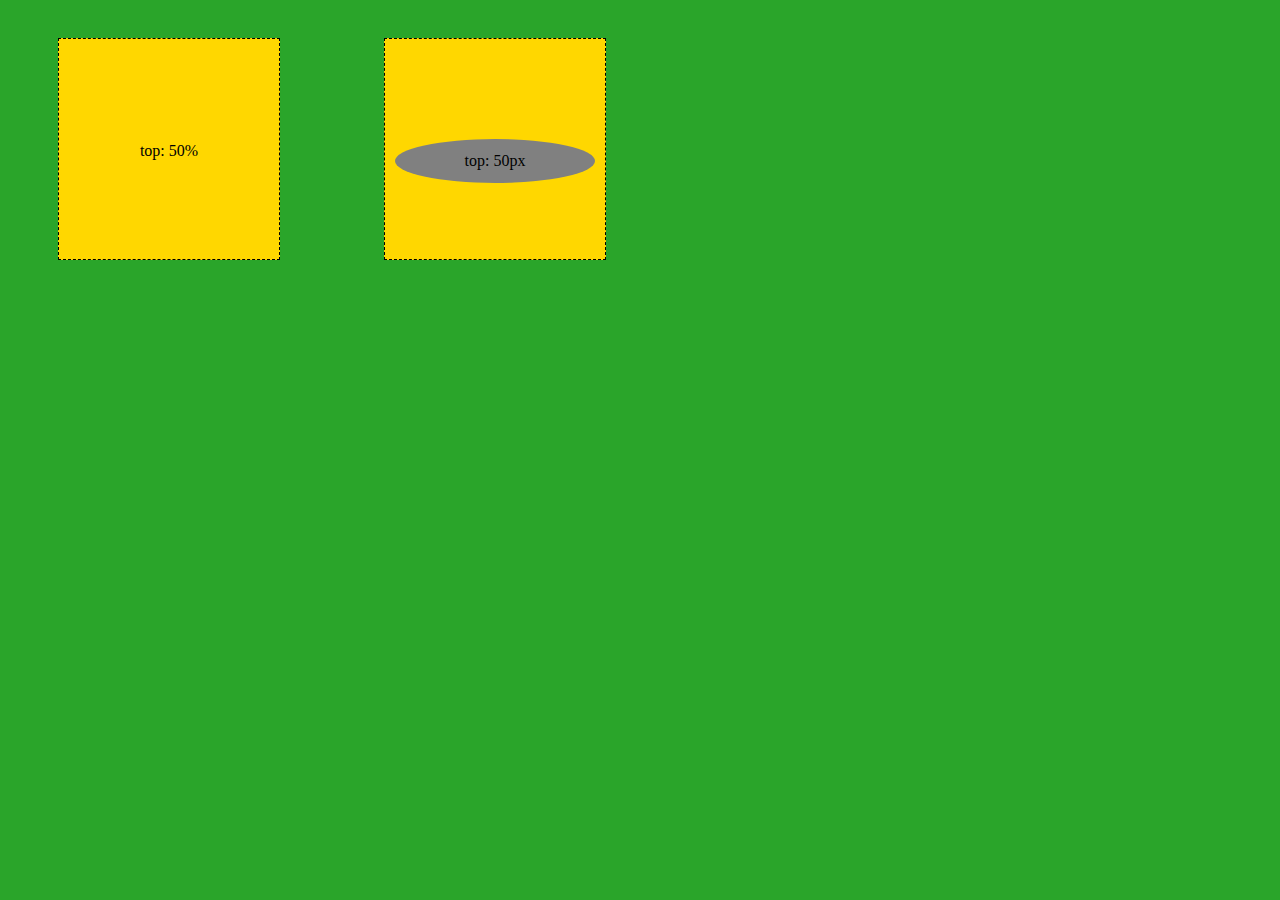
<file: 03css_relative/index.html>
<!DOCTYPE html>
<html lang="en">

<head>
  <meta charset="UTF-8">
  <meta http-equiv="X-UA-Compatible" content="IE=edge">
  <meta name="viewport" content="width=device-width, initial-scale=1.0">
  <title>Relative</title>
  <link rel="stylesheet" href="./styles.css">
</head>

<body>
  <div class="context">
    <div class="box-1">
      top: 50%
    </div>
  </div>
  <div class="context">
    <div class="box-2">
      top: 50px
    </div>
  </div>
</body>

</html>
</file>
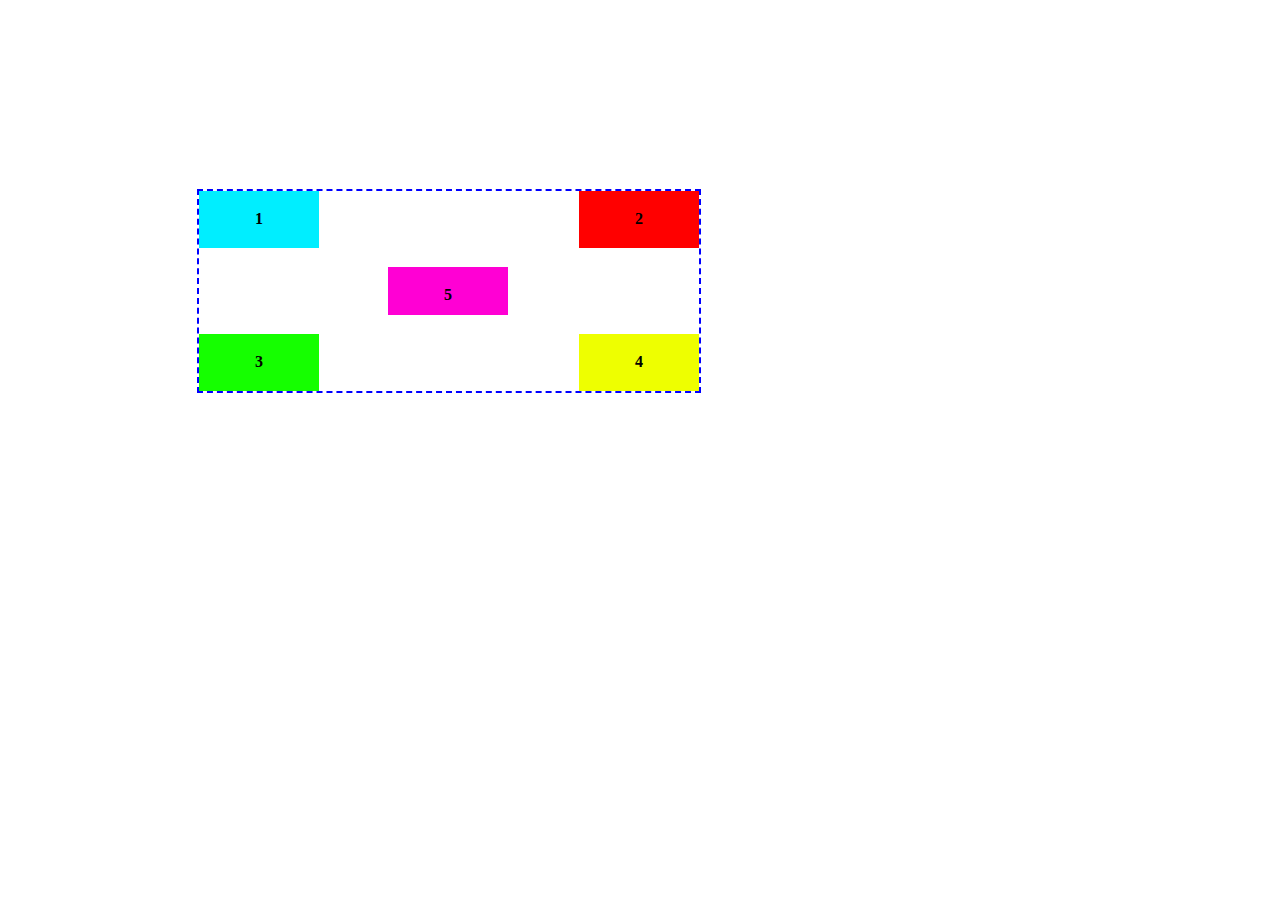
<file: 04css_absolute/index.html>
<!DOCTYPE html>
<html lang="en">

<head>
    <meta charset="UTF-8">
    <meta http-equiv="X-UA-Compatible" content="IE=edge">
    <meta name="viewport" content="width=device-width, initial-scale=1.0">
    <title>Absolute</title>
    <link rel="stylesheet" href="styles.css">
</head>

<body>
    <div class="conteiner">
        <div class="base box-1">1</div>
        <div class="base box-2">2</div>
        <div class="base box-3">3</div>
        <div class="base box-4">4</div>
        <div class="base box-5">5</div>
        
    </div>
    
</body>

</html>
</file>
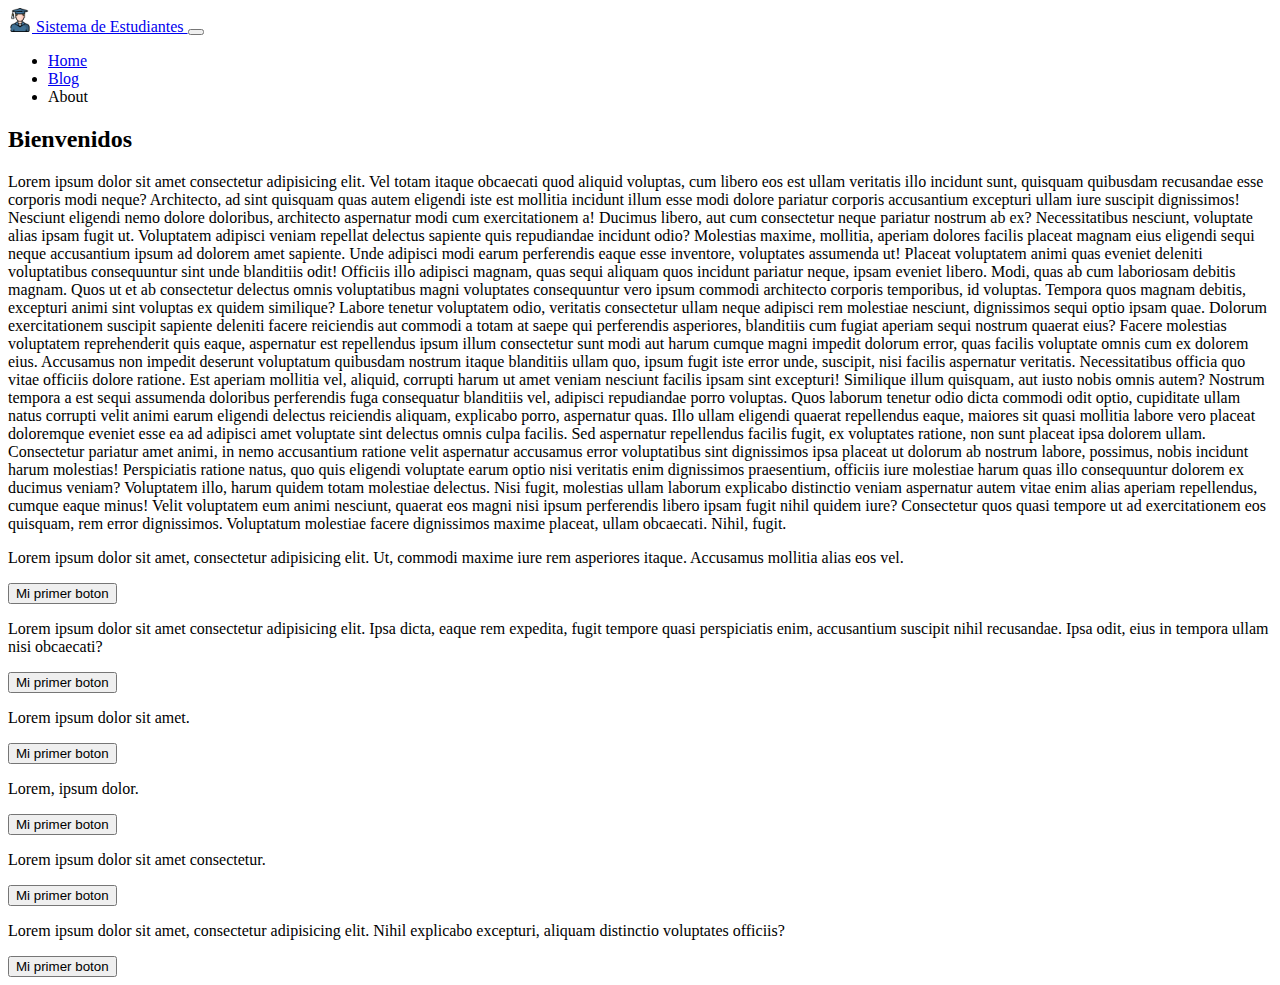
<file: 07Bootstrap/index.html>
<!doctype html>
<html lang="en">

<head>
  <!-- Required meta tags -->
  <meta charset="utf-8">
  <meta name="viewport" content="width=device-width, initial-scale=1">

  <!-- Bootstrap CSS -->
  <link href="https://cdn.jsdelivr.net/npm/bootstrap@5.1.3/dist/css/bootstrap.min.css" rel="stylesheet"
    integrity="sha384-1BmE4kWBq78iYhFldvKuhfTAU6auU8tT94WrHftjDbrCEXSU1oBoqyl2QvZ6jIW3" crossorigin="anonymous">

  <title>trabajando Bootstrap</title>
</head>

<body>
  <nav class="navbar navbar-expand-lg navbar-dark bg-primary">
    <div class="container-fluid">
      <a class="navbar-brand" href="#">
        <img src="./imagenes/graduated.png" alt="" width="24" height="24" class="d-inline-block align-text-top">
        Sistema de Estudiantes
      </a>
      <button class="navbar-toggler" type="button" data-bs-toggle="collapse" data-bs-target="#navbarSupportedContent"
        aria-controls="navbarSupportedContent" aria-expanded="false" aria-label="Toggle navigation">
        <span class="navbar-toggler-icon"></span>
      </button>
      <div class="collapse navbar-collapse" id="navbarSupportedContent">
        <ul class="navbar-nav me-auto mb-2 mb-lg-0">
          <li class="nav-item">
            <a class="nav-link active" aria-current="page" href="#">Home</a>
          </li>
          <li class="nav-item">
            <a class="nav-link" href="#">Blog</a>
          </li>

          <li class="nav-item">
            <a class="nav-link">About</a>
          </li>
        </ul>
      </div>
    </div>
  </nav>
  <div class="container-lg my-4">
    <h2>Bienvenidos</h2>
    <p>Lorem ipsum dolor sit amet consectetur adipisicing elit. Vel totam itaque obcaecati quod aliquid voluptas, cum
      libero eos est ullam veritatis illo incidunt sunt, quisquam quibusdam recusandae esse corporis modi neque?
      Architecto, ad sint quisquam quas autem eligendi iste est mollitia incidunt illum esse modi dolore pariatur
      corporis accusantium excepturi ullam iure suscipit dignissimos! Nesciunt eligendi nemo dolore doloribus,
      architecto aspernatur modi cum exercitationem a! Ducimus libero, aut cum consectetur neque pariatur nostrum ab ex?
      Necessitatibus nesciunt, voluptate alias ipsam fugit ut. Voluptatem adipisci veniam repellat delectus sapiente
      quis repudiandae incidunt odio? Molestias maxime, mollitia, aperiam dolores facilis placeat magnam eius eligendi
      sequi neque accusantium ipsum ad dolorem amet sapiente. Unde adipisci modi earum perferendis eaque esse inventore,
      voluptates assumenda ut! Placeat voluptatem animi quas eveniet deleniti voluptatibus consequuntur sint unde
      blanditiis odit! Officiis illo adipisci magnam, quas sequi aliquam quos incidunt pariatur neque, ipsam eveniet
      libero. Modi, quas ab cum laboriosam debitis magnam. Quos ut et ab consectetur delectus omnis voluptatibus magni
      voluptates consequuntur vero ipsum commodi architecto corporis temporibus, id voluptas. Tempora quos magnam
      debitis, excepturi animi sint voluptas ex quidem similique? Labore tenetur voluptatem odio, veritatis consectetur
      ullam neque adipisci rem molestiae nesciunt, dignissimos sequi optio ipsam quae. Dolorum exercitationem suscipit
      sapiente deleniti facere reiciendis aut commodi a totam at saepe qui perferendis asperiores, blanditiis cum fugiat
      aperiam sequi nostrum quaerat eius? Facere molestias voluptatem reprehenderit quis eaque, aspernatur est
      repellendus ipsum illum consectetur sunt modi aut harum cumque magni impedit dolorum error, quas facilis voluptate
      omnis cum ex dolorem eius. Accusamus non impedit deserunt voluptatum quibusdam nostrum itaque blanditiis ullam
      quo, ipsum fugit iste error unde, suscipit, nisi facilis aspernatur veritatis. Necessitatibus officia quo vitae
      officiis dolore ratione. Est aperiam mollitia vel, aliquid, corrupti harum ut amet veniam nesciunt facilis ipsam
      sint excepturi! Similique illum quisquam, aut iusto nobis omnis autem? Nostrum tempora a est sequi assumenda
      doloribus perferendis fuga consequatur blanditiis vel, adipisci repudiandae porro voluptas. Quos laborum tenetur
      odio dicta commodi odit optio, cupiditate ullam natus corrupti velit animi earum eligendi delectus reiciendis
      aliquam, explicabo porro, aspernatur quas. Illo ullam eligendi quaerat repellendus eaque, maiores sit quasi
      mollitia labore vero placeat doloremque eveniet esse ea ad adipisci amet voluptate sint delectus omnis culpa
      facilis. Sed aspernatur repellendus facilis fugit, ex voluptates ratione, non sunt placeat ipsa dolorem ullam.
      Consectetur pariatur amet animi, in nemo accusantium ratione velit aspernatur accusamus error voluptatibus sint
      dignissimos ipsa placeat ut dolorum ab nostrum labore, possimus, nobis incidunt harum molestias! Perspiciatis
      ratione natus, quo quis eligendi voluptate earum optio nisi veritatis enim dignissimos praesentium, officiis iure
      molestiae harum quas illo consequuntur dolorem ex ducimus veniam? Voluptatem illo, harum quidem totam molestiae
      delectus. Nisi fugit, molestias ullam laborum explicabo distinctio veniam aspernatur autem vitae enim alias
      aperiam repellendus, cumque eaque minus! Velit voluptatem eum animi nesciunt, quaerat eos magni nisi ipsum
      perferendis libero ipsam fugit nihil quidem iure? Consectetur quos quasi tempore ut ad exercitationem eos
      quisquam, rem error dignissimos. Voluptatum molestiae facere dignissimos maxime placeat, ullam obcaecati. Nihil,
      fugit.</p>

    
    <!-- <button type="button" class="btn btn-primary" data-bs-toggle="modal" data-bs-target="#exampleModal">
      Launch demo modal
    </button> -->

    <!-- Modal -->
    <!-- <div class="modal fade" id="exampleModal" tabindex="-1" aria-labelledby="exampleModalLabel" aria-hidden="true">
      <div class="modal-dialog">
        <div class="modal-content">
          <div class="modal-header">
            <h5 class="modal-title" id="exampleModalLabel">Modal title</h5>
            <button type="button" class="btn-close" data-bs-dismiss="modal" aria-label="Close"></button>
          </div>
          <div class="modal-body">
            Usted esta seguro de continuar con la operacion
          </div>
          <div class="modal-footer">
            <button type="button" class="btn btn-secondary" data-bs-dismiss="modal">Cerrar</button>
            <button type="button" class="btn btn-primary">Continuar</button>
          </div>
        </div>
      </div>
    </div>  -->


    <div class="container">
      <div class="row">
        <div class="col">
          <p>Lorem ipsum dolor sit amet, consectetur adipisicing elit. Ut, commodi maxime iure rem asperiores itaque. Accusamus mollitia alias eos vel.</p>
          <button type="button" class="btn btn-primary"> Mi primer boton </button>
        </div>
        <div class="col">
          <p>Lorem ipsum dolor sit amet consectetur adipisicing elit. Ipsa dicta, eaque rem expedita, fugit tempore quasi perspiciatis enim, accusantium suscipit nihil recusandae. Ipsa odit, eius in tempora ullam nisi obcaecati?</p>
          <button type="button" class="btn btn-success"> Mi primer boton </button>
        </div>
        <div class="col">
          <p>Lorem ipsum dolor sit amet.</p>
          <button type="button" class="btn btn-warning"> Mi primer boton </button>
        </div>
      </div>
      <div class="row my-4">
        <div class="col">
          <p>Lorem, ipsum dolor.</p>
          <button type="button" class="btn btn-danger"> Mi primer boton </button>
        </div>
        <div class="col">
          <p>Lorem ipsum dolor sit amet consectetur.</p>
          <button type="button" class="btn btn-info"> Mi primer boton </button>
        </div>
        <div class="col">
          <p>
            Lorem ipsum dolor sit amet, consectetur adipisicing elit. Nihil explicabo excepturi, aliquam distinctio voluptates officiis?
          </p>
          <button type="button" class="btn btn-dark"> Mi primer boton </button>
        </div>
      </div>
    </div>

    <!-- <div class="row row-cols-1 row-cols-md-3 g-4">
      <div class="col">
        <div class="card h-100">
          <img src="./images/oso.jpg" class="card-img-top" alt="...">
          <div class="card-body">
            <h5 class="card-title">Card title</h5>
            <p class="card-text">This is a short card.</p>
          </div>
        </div>
      </div>
      <div class="col">
        <div class="card h-100">
          <img src="./images/leon.jpg" class="card-img-top" alt="...">
          <div class="card-body">
            <h5 class="card-title">Card title</h5>
            <p class="card-text">This is a longer card with supporting text below as a natural lead-in to additional content.</p>
          </div>
        </div>
      </div>
      <div class="col">
        <div class="card h-100">
          <img src="./images/animal.jpg" class="card-img-top" alt="...">
          <div class="card-body">
            <h5 class="card-title">Card title</h5>
            <p class="card-text">This is a longer card with supporting text below as a natural lead-in to additional content. This content is a little bit longer.</p>
          </div>
        </div>
      </div>
    </div> -->
  </div>


  <script src="https://cdn.jsdelivr.net/npm/@popperjs/core@2.10.2/dist/umd/popper.min.js"
    integrity="sha384-7+zCNj/IqJ95wo16oMtfsKbZ9ccEh31eOz1HGyDuCQ6wgnyJNSYdrPa03rtR1zdB"
    crossorigin="anonymous"></script>
  <script src="https://cdn.jsdelivr.net/npm/bootstrap@5.1.3/dist/js/bootstrap.min.js"
    integrity="sha384-QJHtvGhmr9XOIpI6YVutG+2QOK9T+ZnN4kzFN1RtK3zEFEIsxhlmWl5/YESvpZ13"
    crossorigin="anonymous"></script>
</body>

</html>
</file>
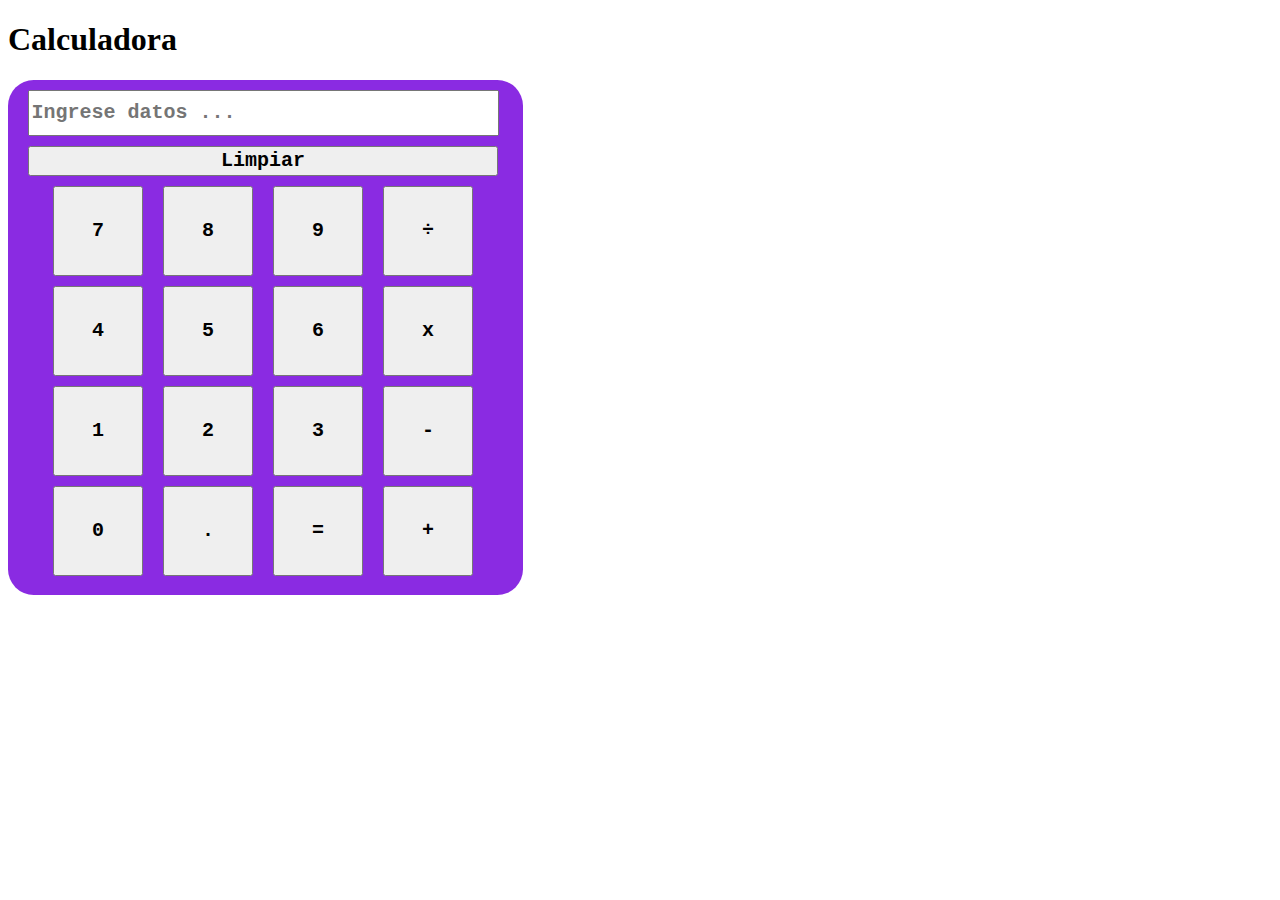
<file: 08javascript_calculadora/index.html>
<!DOCTYPE html>
<html lang="en">

<head>
  <meta charset="UTF-8">
  <meta http-equiv="X-UA-Compatible" content="IE=edge">
  <meta name="viewport" content="width=device-width, initial-scale=1.0">
  <title>calculadora1</title>

  <style>
    .calculadora {
      background-color: blueviolet;
      width: 500px;
      height: 500px;
      padding: 10px 10px 5px 5px;
      border-radius: 5%;
    }

    /* .contenedor-pantalla {
      width: 470px;
      height: 50px;
      background-color: antiquewhite;
      margin: 0 auto;
      margin-bottom: 10px;
    } */

    .btn-limpiar {
      width: 470px;
      height: 30px;
      margin: 0 auto;
      display: block;
      font-family: 'Courier New', Courier, monospace;
      font-size: 20px;
      font-weight: bold;
    }

    .botones {
      /* background-color: aquamarine; */
      width: 470px;
      margin: 0 auto;
      margin-top: 10px;
      text-align: center;
    }

    .boton {
      width: 90px;
      height: 90px;
      margin: 0px 8px 10px 8px;
      font-family: 'Courier New', Courier, monospace;
      font-size: 20px;
      font-weight: bold;
    }

    .pantalla {
      width: 100%;

      display: block;
      width: 463px;
      height: 40px;
      margin: 0 auto;
      margin-bottom: 10px;
      font-family: 'Courier New', Courier, monospace;
      font-size: 20px;
      font-weight: bold;
    }
  </style>
</head>

<body>
  <div>
    <h1>Calculadora</h1>
    <div class="calculadora">
      <!-- pantalla -->
      <div class="contenedor-pantalla">
        <input type="text" class="pantalla" id="pantalla" placeholder="Ingrese datos ..." readonly>
      </div>
      <button class="btn-limpiar" onclick="limpiar()">Limpiar</button>
      <div class="botones">
        <button class="boton" id="button_7" onclick="escribir('7')">7</button>
        <button class="boton" id="button_8" onclick="escribir('8')">8</button>
        <button class="boton" id="button_9" onclick="escribir('9')">9</button>
        <button class="boton" id="button_dividir" onclick="escribir('/')">÷</button>
        <button class="boton" id="button_4" onclick="escribir('4')">4</button>
        <button class="boton" id="button_5" onclick="escribir('5')">5</button>
        <button class="boton" id="button_6" onclick="escribir('6')">6</button>
        <button class="boton" id="button_multiplicar" onclick="escribir('*')">x</button>
        <button class="boton" id="button_1" onclick="escribir('1')">1</button>
        <button class="boton" id="button_2" onclick="escribir('2')">2</button>
        <button class="boton" id="button_3" onclick="escribir('3')">3</button>
        <button class="boton" id="button_restar" onclick="escribir('-')">-</button>
        <button class="boton" id="button_0" onclick="escribir('0')">0</button>
        <button class="boton" id="button_punto" onclick="escribir('.')">.</button>
        <button class="boton" id="button_igual" onclick="escribir('=')">=</button>
        <button class="boton" id="button_adicionar" onclick="escribir('+')">+</button>
      </div>
    </div>
  </div>
  <script>
    function limpiar(){
      var pantalla = document.getElementById('pantalla')
      pantalla.setAttribute('value', '')
    }

    function escribir(simbolo) {
      var pantalla = document.getElementById('pantalla');
      var calcular = pantalla.getAttribute('value');
      if (calcular == null) {
        calcular = '';
      }
      if (simbolo == '='){
        pantalla.setAttribute('value', evaluar(calcular));
      } else {
        calcular = calcular + simbolo;
        pantalla.setAttribute('value', calcular);
      }
    }

    function evaluar(fn) {
      return new Function('return ' + fn)();
    }
  </script>
</body>

</html>
</file>
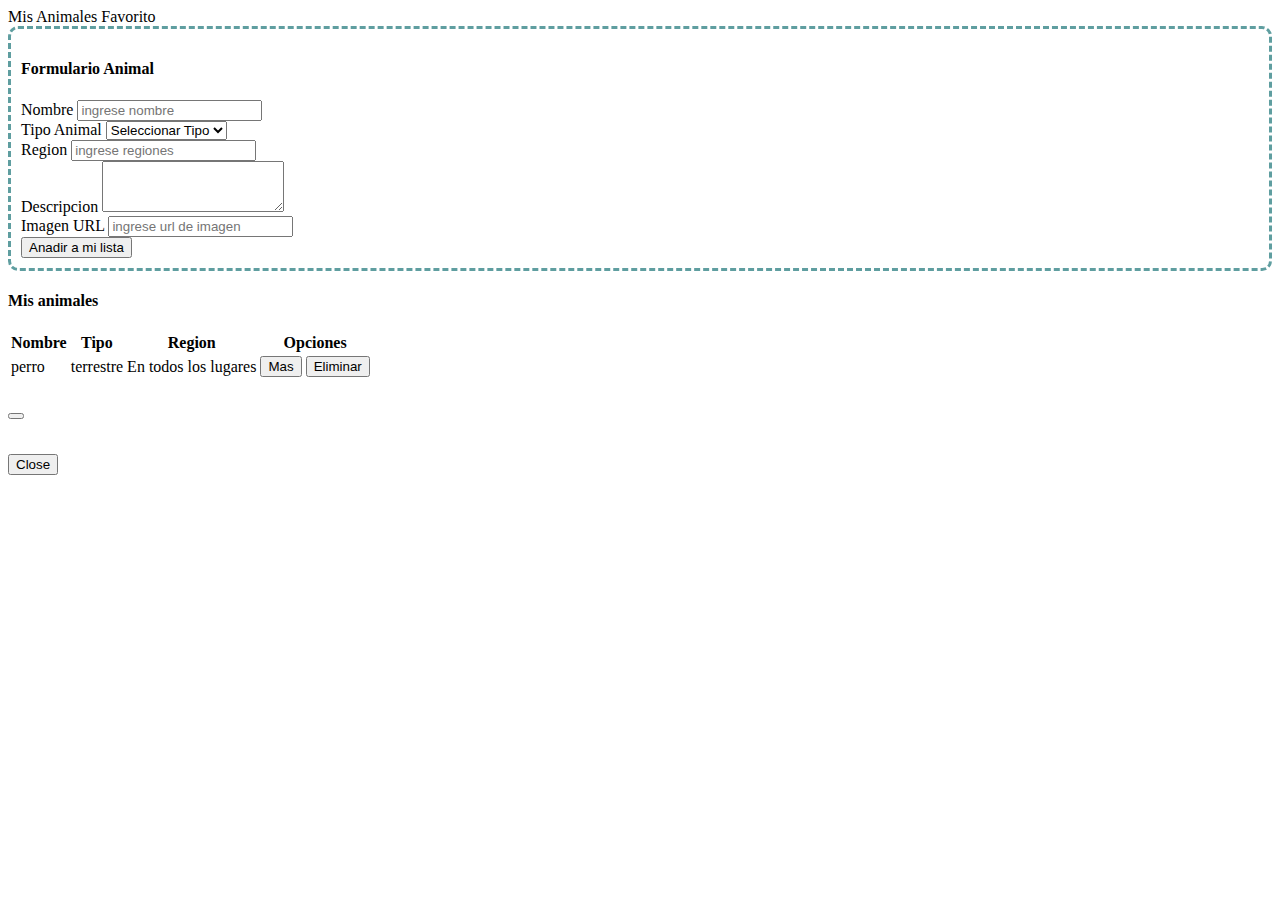
<file: 09javascript_bootstrap/index.html>
<!DOCTYPE html>
<html lang="en">

<head>
  <meta charset="UTF-8">
  <meta http-equiv="X-UA-Compatible" content="IE=edge">
  <meta name="viewport" content="width=device-width, initial-scale=1.0">
  <title>veremos</title>
  <link href="https://cdn.jsdelivr.net/npm/bootstrap@5.1.3/dist/css/bootstrap.min.css" rel="stylesheet"
    integrity="sha384-1BmE4kWBq78iYhFldvKuhfTAU6auU8tT94WrHftjDbrCEXSU1oBoqyl2QvZ6jIW3" crossorigin="anonymous">

  <style>
    .fomulario_animal {
      border-style: dashed;
      border-radius: 10px;
      border-color: cadetblue;
      padding: 10px;
    }

    .elementado_ocultado {
      display: none;
    }

    .modal_imagen {
      width: 400px;
    }
  </style>
</head>

<body>

  <nav class="navbar navbar-dark bg-primary">
    <div class="container-fluid">
      <span class="navbar-brand mb-0 h1">Mis Animales Favorito</span>
    </div>
  </nav>
  <div class="container mt-5">
    <div class="row">
      <div class="col-4">
        <div class="fomulario_animal">
          <h4>Formulario Animal</h4>
          <div class="mb-3">
            <label for="nombre_animal" class="form-label">Nombre</label>
            <input type="text" class="form-control" id="nombre_animal" placeholder="ingrese nombre">
          </div>
          <div class="mb-3">
            <label for="tipo_animal" class="form-label">Tipo Animal</label>
            <select class="form-select" aria-label="Default select example" id="tipo_animal">
              <option selected disabled>Seleccionar Tipo</option>
              <option value="Terrestre">Terrestre</option>
              <option value="Acuatico">Acuatico</option>
              <option value="Volador">Volador</option>
            </select>
          </div>
          <div class="mb-3">
            <label for="region_animal" class="form-label">Region</label>
            <input type="text" class="form-control" id="region_animal" placeholder="ingrese regiones">
          </div>
          <div class="mb-3">
            <label for="descripcion_animal" class="form-label">Descripcion</label>
            <textarea class="form-control" id="descripcion_animal" rows="3"></textarea>
          </div>
          <div class="mb-3">
            <label for="img_url_animal" class="form-label">Imagen URL</label>
            <input type="text" class="form-control" id="img_url_animal" placeholder="ingrese url de imagen">
          </div>
          <div class="botones text-center">
            <button type="button" class="btn btn-success" onclick="agregar()">Anadir a mi lista</button>
          </div>
        </div>
      </div>
      <div class="col-8">
        <h4> Mis animales </h4>
        <table class="table" id="tabla_animal">
          <thead>
            <th>Nombre</th>
            <th>Tipo</th>
            <th>Region</th>
            <th class="elementado_ocultado">descripcion</th>
            <th class="elementado_ocultado">url_imagen</th>
            <th>Opciones</th>
          </thead>
          <tbody>
            <tr>
              <td>perro</td>
              <td>terrestre</td>
              <td>En todos los lugares</td>
              <td class="elementado_ocultado">Lorem ipsum, dolor sit amet consectetur adipisicing elit. Quisquam, iure!
                Ratione fugiat a quod
                repudiandae eligendi quidem nulla quo at.</td>
              <td class="elementado_ocultado">http://c.files.bbci.co.uk/48DD/production/_107435681_perro1.jpg</td>
              <td>
                <button type="button" class="btn btn-info" data-bs-toggle="modal" data-bs-target="#exampleModal" onclick="masInformacion(this)">Mas</button>
                <button type="button" class="btn btn-danger" onclick="eliminar(this)">Eliminar</button>
              </td>
            </tr>
          </tbody>
        </table>
      </div>
    </div>
  </div>



<!-- Modal -->
<div class="modal fade" id="exampleModal" tabindex="-1" aria-labelledby="exampleModalLabel" aria-hidden="true">
  <div class="modal-dialog">
    <div class="modal-content">
      <div class="modal-header">
        <h5 class="modal-title" id="exampleModalLabel"></h5>
        <button type="button" class="btn-close" data-bs-dismiss="modal" aria-label="Close"></button>
      </div>
      <div class="modal-body text-center">
        <img class="modal_imagen" id="modal_imagen">
        <p id="modal_parrafo">
      </div>
      <div class="modal-footer">
        <button type="button" class="btn btn-secondary" data-bs-dismiss="modal">Close</button>
      </div>
    </div>
  </div>
</div>



  <script src="https://cdn.jsdelivr.net/npm/bootstrap@5.1.3/dist/js/bootstrap.bundle.min.js"
    integrity="sha384-ka7Sk0Gln4gmtz2MlQnikT1wXgYsOg+OMhuP+IlRH9sENBO0LRn5q+8nbTov4+1p"
    crossorigin="anonymous"></script>
  <script>
    function agregar() {
      var nombre = document.getElementById("nombre_animal").value;
      var tipo = document.getElementById("tipo_animal").value;
      var region = document.getElementById("region_animal").value;
      var descripcion = document.getElementById("descripcion_animal").value;
      var img_url = document.getElementById("img_url_animal").value;
      
      var tabla = document.getElementById("tabla_animal")
      var fila = tabla.insertRow(-1);

      var celda_nombre = fila.insertCell(0);
      var celda_tipo = fila.insertCell(1);
      var celda_region = fila.insertCell(2);
      var celda_descripcion = fila.insertCell(3);
      var celda_img_url = fila.insertCell(4);
      var celda_opciones = fila.insertCell(5);

      celda_nombre.innerHTML = nombre;
      celda_tipo.innerHTML = tipo;
      celda_region.innerHTML = region;
      celda_descripcion.innerHTML = descripcion;

      celda_descripcion.style.display = "none"
      celda_img_url.innerHTML = img_url;
      celda_img_url.style.display = "none"

      celda_opciones.innerHTML = '<button type="button" class="btn btn-info" data-bs-toggle="modal" data-bs-target="#exampleModal" onclick="masInformacion(this)">Mas</button><button type="button" class="btn btn-danger" onclick="eliminar(this)">Eliminar</button>';
      
    }

    function eliminar(button){
      fila = button.closest("tr");
      fila.remove();
    }

    function masInformacion(button){
      var fila = button.closest("tr");
      var nombre = fila.children[0].innerHTML;
      var tipo = fila.children[1].innerHTML;
      var region = fila.children[2].innerHTML;
      var descripcion = fila.children[3].innerHTML;
      var url = fila.children[4].innerHTML;

      console.log(nombre,tipo,region,descripcion,url)

      var titulo_modal = document.getElementById('exampleModalLabel');
      var modal_imagen = document.getElementById('modal_imagen');
      var modal_parrafo = document.getElementById('modal_parrafo');

      titulo_modal.innerHTML = nombre;
      modal_imagen.setAttribute("src", url);
      modal_parrafo.innerHTML = descripcion;
    }
  </script>
</body>

</html>
</file>
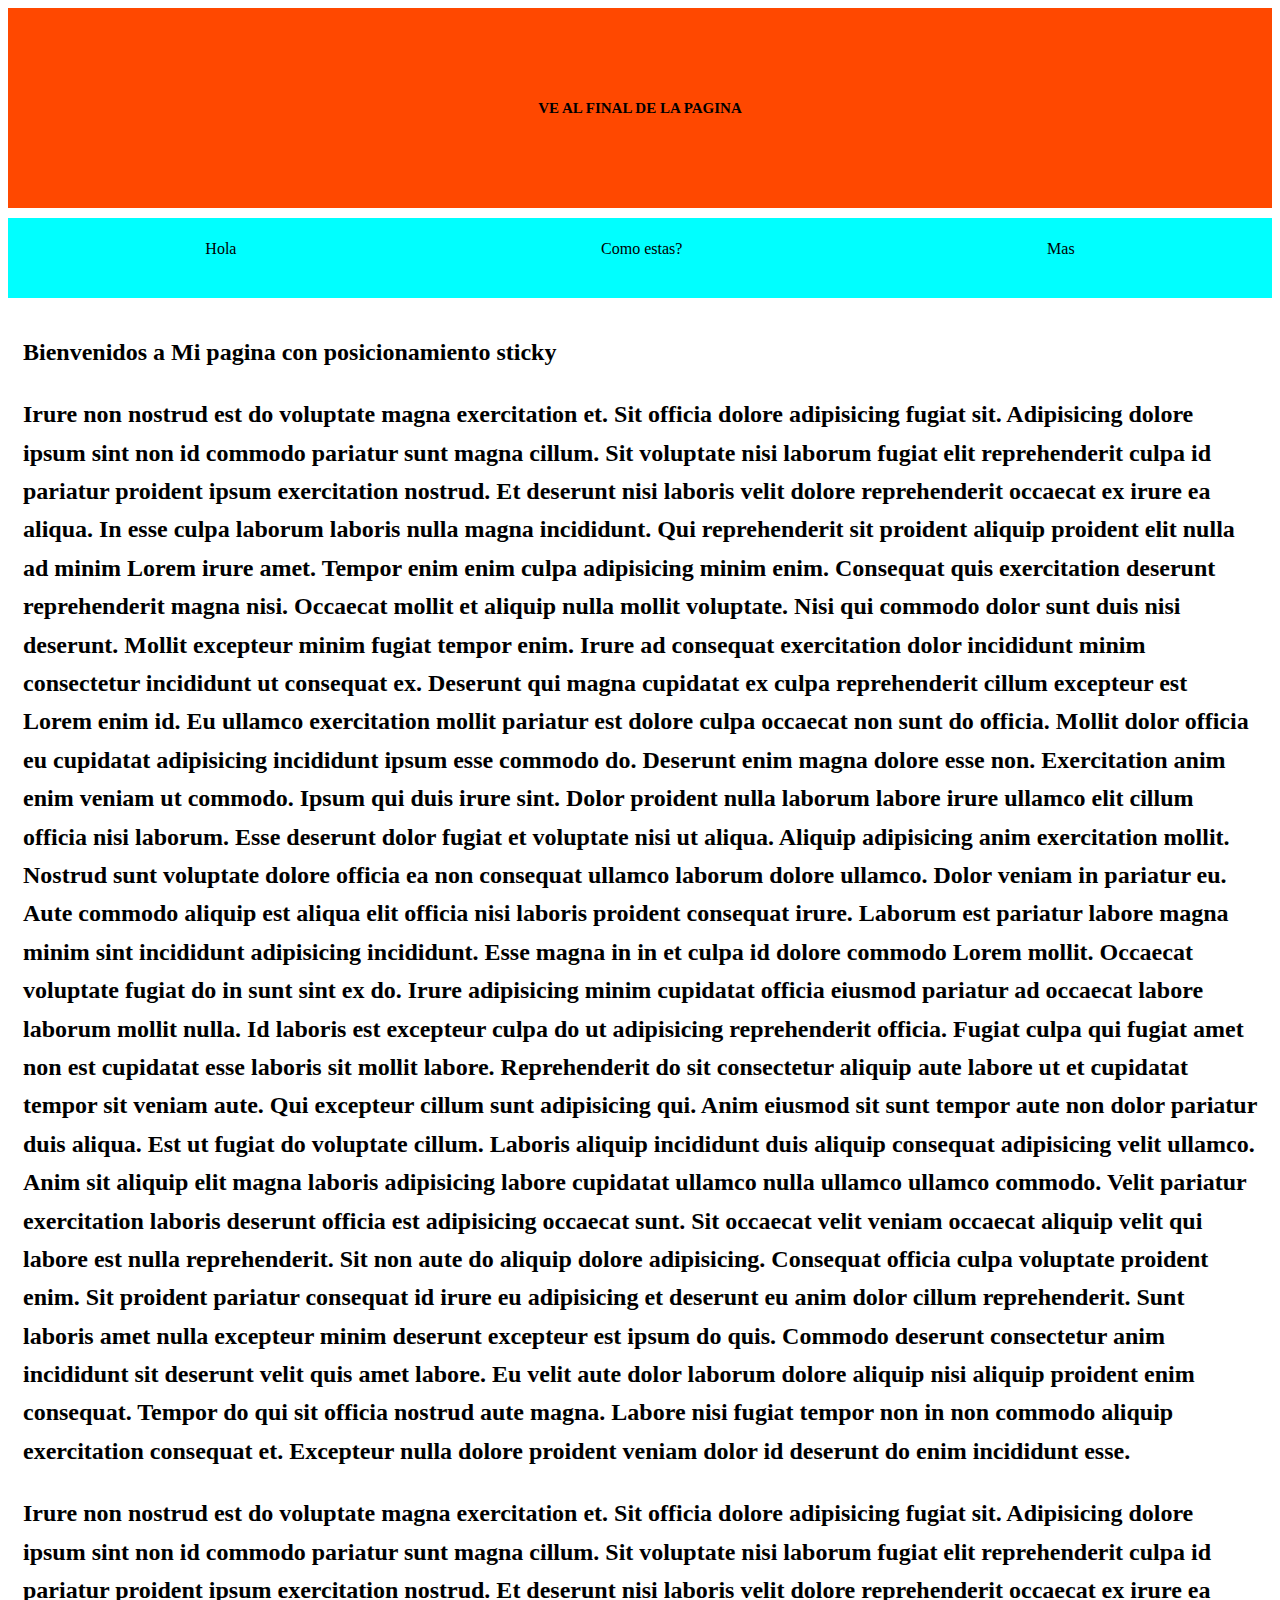
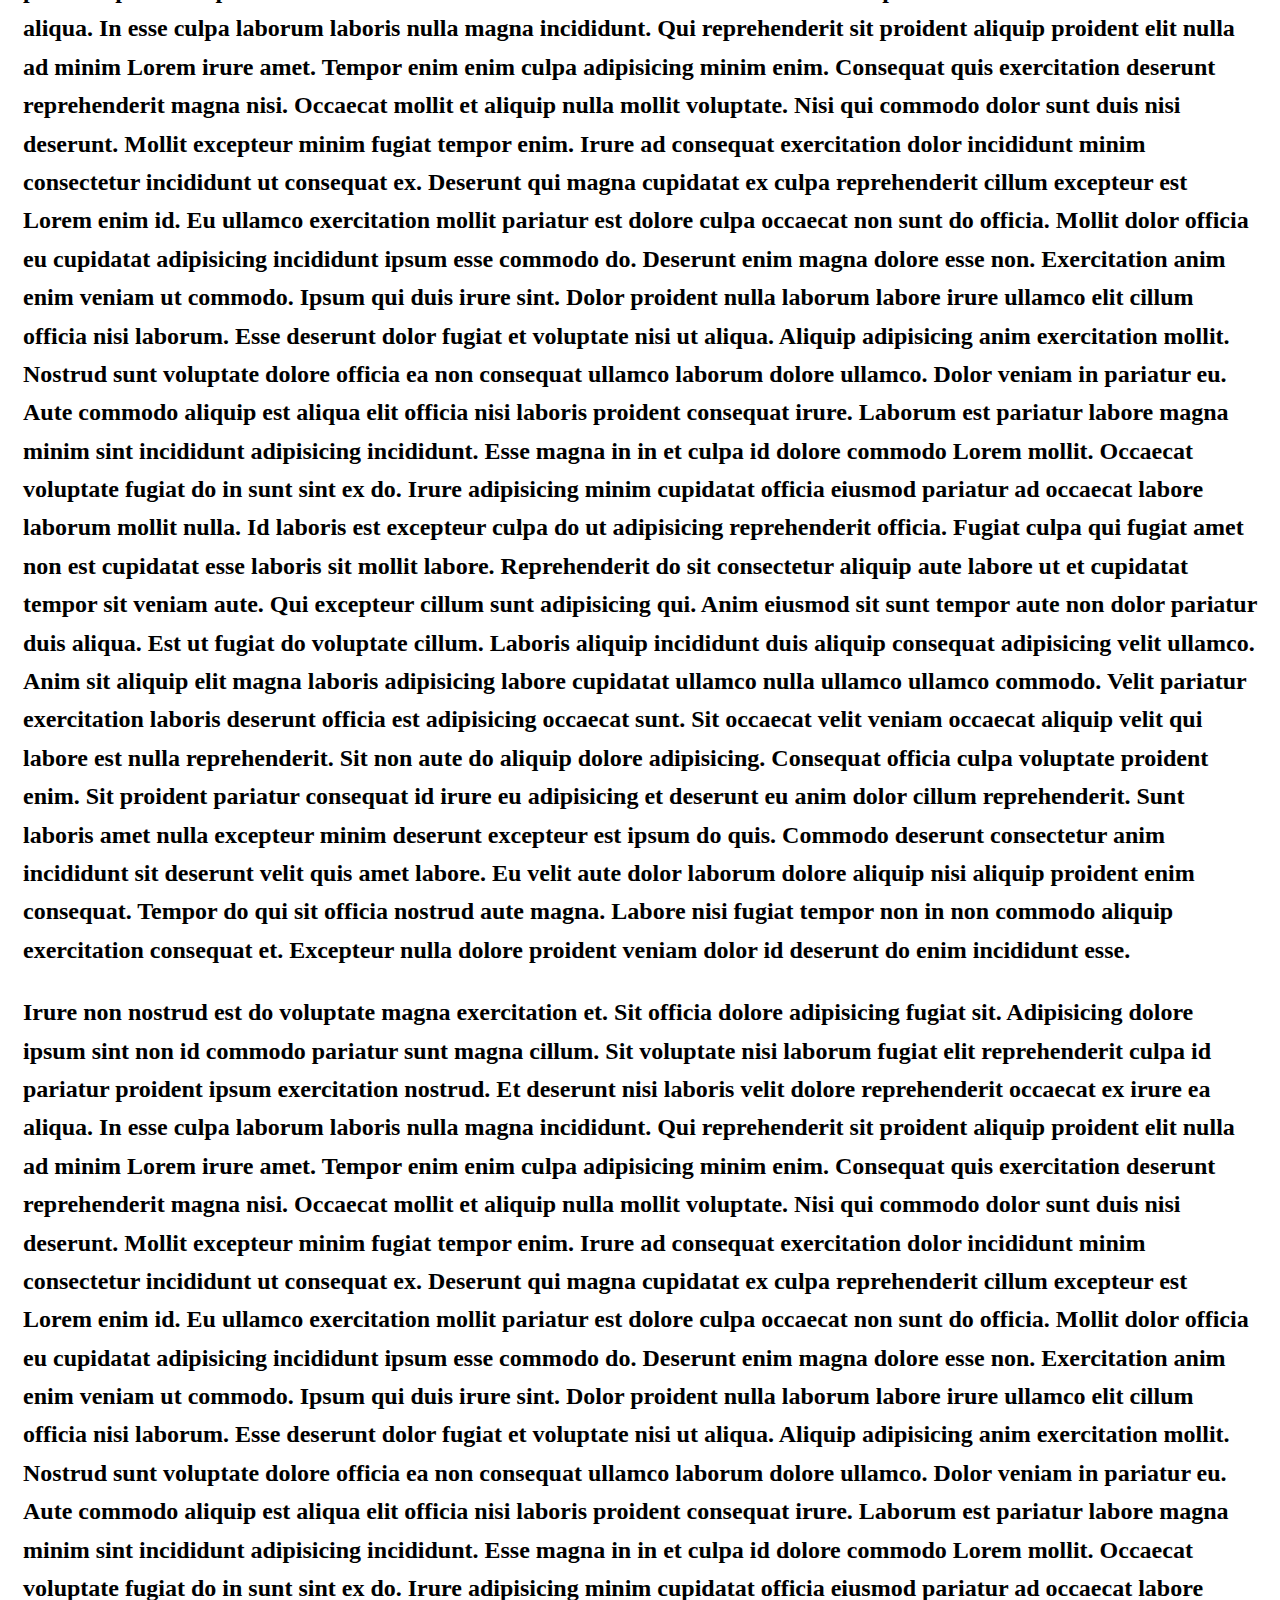
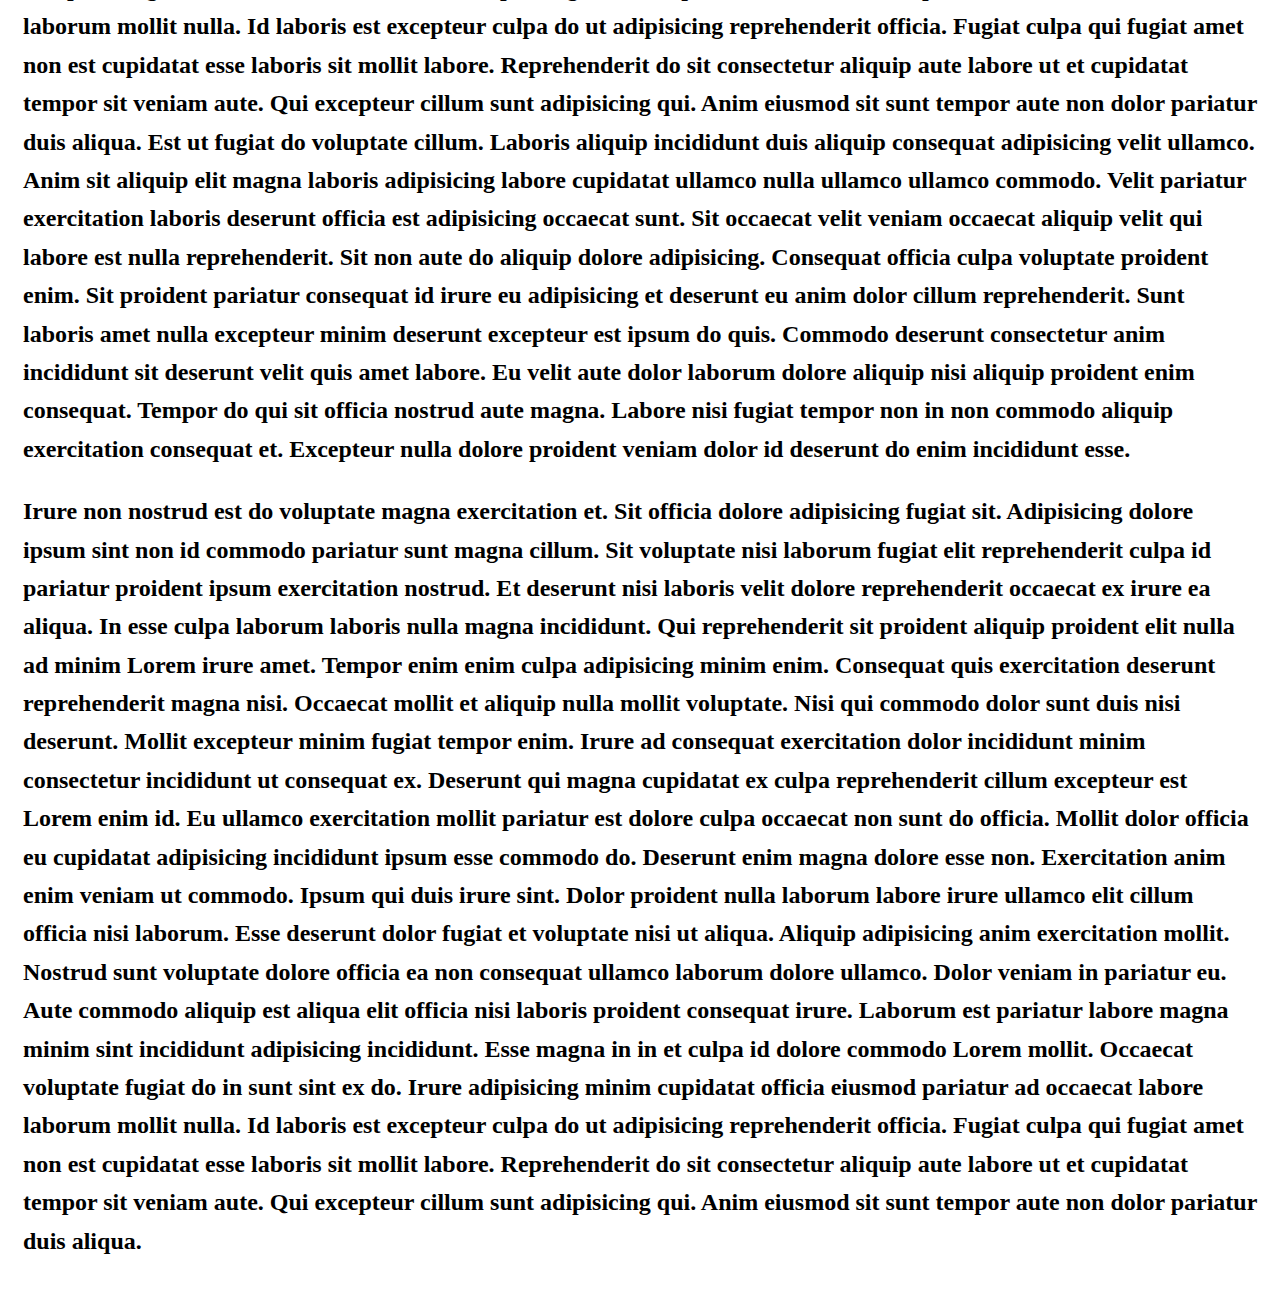
<file: 06css_sticky/sticky.html>
<!DOCTYPE html>
<html lang="en">

<head>
    <meta charset="UTF-8">
    <meta http-equiv="X-UA-Compatible" content="IE=edge">
    <meta name="viewport" content="width=device-width, initial-scale=1.0">
    <title>sticky</title>
    <link rel="stylesheet" href="./sticky.css">
</head>

<body>
    <div class="slider">
    VE AL FINAL DE LA PAGINA
    </div>
    <nav class="nav">
        <ul>
            <li>Hola</li>
            <li>Como estas?</li>
            <li>Mas</li>
        </ul>
    </nav>
    <div class="container">
        <article>
            <h2 class="title">
                Bienvenidos a Mi pagina con posicionamiento sticky
                <p>
                    Irure non nostrud est do voluptate magna exercitation et. Sit officia dolore adipisicing fugiat sit.
                    Adipisicing dolore ipsum sint non id commodo pariatur sunt magna cillum. Sit voluptate nisi laborum
                    fugiat
                    elit reprehenderit culpa id pariatur proident ipsum exercitation nostrud. Et deserunt nisi laboris
                    velit
                    dolore reprehenderit occaecat ex irure ea aliqua. In esse culpa laborum laboris nulla magna
                    incididunt. Qui
                    reprehenderit sit proident aliquip proident elit nulla ad minim Lorem irure amet.

                    Tempor enim enim culpa adipisicing minim enim. Consequat quis exercitation deserunt reprehenderit
                    magna nisi.
                    Occaecat mollit et aliquip nulla mollit voluptate.

                    Nisi qui commodo dolor sunt duis nisi deserunt. Mollit excepteur minim fugiat tempor enim. Irure ad
                    consequat
                    exercitation dolor incididunt minim consectetur incididunt ut consequat ex. Deserunt qui magna
                    cupidatat ex
                    culpa reprehenderit cillum excepteur est Lorem enim id. Eu ullamco exercitation mollit pariatur est
                    dolore
                    culpa occaecat non sunt do officia. Mollit dolor officia eu cupidatat adipisicing incididunt ipsum
                    esse
                    commodo do.

                    Deserunt enim magna dolore esse non. Exercitation anim enim veniam ut commodo. Ipsum qui duis irure
                    sint.
                    Dolor proident nulla laborum labore irure ullamco elit cillum officia nisi laborum.

                    Esse deserunt dolor fugiat et voluptate nisi ut aliqua. Aliquip adipisicing anim exercitation
                    mollit. Nostrud
                    sunt voluptate dolore officia ea non consequat ullamco laborum dolore ullamco. Dolor veniam in
                    pariatur eu.

                    Aute commodo aliquip est aliqua elit officia nisi laboris proident consequat irure. Laborum est
                    pariatur
                    labore magna minim sint incididunt adipisicing incididunt. Esse magna in in et culpa id dolore
                    commodo Lorem
                    mollit. Occaecat voluptate fugiat do in sunt sint ex do. Irure adipisicing minim cupidatat officia
                    eiusmod
                    pariatur ad occaecat labore laborum mollit nulla.

                    Id laboris est excepteur culpa do ut adipisicing reprehenderit officia. Fugiat culpa qui fugiat amet
                    non est
                    cupidatat esse laboris sit mollit labore. Reprehenderit do sit consectetur aliquip aute labore ut et
                    cupidatat
                    tempor sit veniam aute. Qui excepteur cillum sunt adipisicing qui. Anim eiusmod sit sunt tempor aute
                    non dolor
                    pariatur duis aliqua.

                    Est ut fugiat do voluptate cillum. Laboris aliquip incididunt duis aliquip consequat adipisicing
                    velit
                    ullamco. Anim sit aliquip elit magna laboris adipisicing labore cupidatat ullamco nulla ullamco
                    ullamco
                    commodo.

                    Velit pariatur exercitation laboris deserunt officia est adipisicing occaecat sunt. Sit occaecat
                    velit veniam
                    occaecat aliquip velit qui labore est nulla reprehenderit. Sit non aute do aliquip dolore
                    adipisicing.
                    Consequat officia culpa voluptate proident enim. Sit proident pariatur consequat id irure eu
                    adipisicing et
                    deserunt eu anim dolor cillum reprehenderit.

                    Sunt laboris amet nulla excepteur minim deserunt excepteur est ipsum do quis. Commodo deserunt
                    consectetur
                    anim incididunt sit deserunt velit quis amet labore. Eu velit aute dolor laborum dolore aliquip nisi
                    aliquip
                    proident enim consequat. Tempor do qui sit officia nostrud aute magna. Labore nisi fugiat tempor non
                    in non
                    commodo aliquip exercitation consequat et. Excepteur nulla dolore proident veniam dolor id deserunt
                    do enim
                    incididunt esse.
                </p>
                <p>
                    Irure non nostrud est do voluptate magna exercitation et. Sit officia dolore adipisicing fugiat sit.
                    Adipisicing dolore ipsum sint non id commodo pariatur sunt magna cillum. Sit voluptate nisi laborum
                    fugiat
                    elit reprehenderit culpa id pariatur proident ipsum exercitation nostrud. Et deserunt nisi laboris
                    velit
                    dolore reprehenderit occaecat ex irure ea aliqua. In esse culpa laborum laboris nulla magna
                    incididunt. Qui
                    reprehenderit sit proident aliquip proident elit nulla ad minim Lorem irure amet.

                    Tempor enim enim culpa adipisicing minim enim. Consequat quis exercitation deserunt reprehenderit
                    magna nisi.
                    Occaecat mollit et aliquip nulla mollit voluptate.

                    Nisi qui commodo dolor sunt duis nisi deserunt. Mollit excepteur minim fugiat tempor enim. Irure ad
                    consequat
                    exercitation dolor incididunt minim consectetur incididunt ut consequat ex. Deserunt qui magna
                    cupidatat ex
                    culpa reprehenderit cillum excepteur est Lorem enim id. Eu ullamco exercitation mollit pariatur est
                    dolore
                    culpa occaecat non sunt do officia. Mollit dolor officia eu cupidatat adipisicing incididunt ipsum
                    esse
                    commodo do.

                    Deserunt enim magna dolore esse non. Exercitation anim enim veniam ut commodo. Ipsum qui duis irure
                    sint.
                    Dolor proident nulla laborum labore irure ullamco elit cillum officia nisi laborum.

                    Esse deserunt dolor fugiat et voluptate nisi ut aliqua. Aliquip adipisicing anim exercitation
                    mollit. Nostrud
                    sunt voluptate dolore officia ea non consequat ullamco laborum dolore ullamco. Dolor veniam in
                    pariatur eu.

                    Aute commodo aliquip est aliqua elit officia nisi laboris proident consequat irure. Laborum est
                    pariatur
                    labore magna minim sint incididunt adipisicing incididunt. Esse magna in in et culpa id dolore
                    commodo Lorem
                    mollit. Occaecat voluptate fugiat do in sunt sint ex do. Irure adipisicing minim cupidatat officia
                    eiusmod
                    pariatur ad occaecat labore laborum mollit nulla.

                    Id laboris est excepteur culpa do ut adipisicing reprehenderit officia. Fugiat culpa qui fugiat amet
                    non est
                    cupidatat esse laboris sit mollit labore. Reprehenderit do sit consectetur aliquip aute labore ut et
                    cupidatat
                    tempor sit veniam aute. Qui excepteur cillum sunt adipisicing qui. Anim eiusmod sit sunt tempor aute
                    non dolor
                    pariatur duis aliqua.

                    Est ut fugiat do voluptate cillum. Laboris aliquip incididunt duis aliquip consequat adipisicing
                    velit
                    ullamco. Anim sit aliquip elit magna laboris adipisicing labore cupidatat ullamco nulla ullamco
                    ullamco
                    commodo.

                    Velit pariatur exercitation laboris deserunt officia est adipisicing occaecat sunt. Sit occaecat
                    velit veniam
                    occaecat aliquip velit qui labore est nulla reprehenderit. Sit non aute do aliquip dolore
                    adipisicing.
                    Consequat officia culpa voluptate proident enim. Sit proident pariatur consequat id irure eu
                    adipisicing et
                    deserunt eu anim dolor cillum reprehenderit.

                    Sunt laboris amet nulla excepteur minim deserunt excepteur est ipsum do quis. Commodo deserunt
                    consectetur
                    anim incididunt sit deserunt velit quis amet labore. Eu velit aute dolor laborum dolore aliquip nisi
                    aliquip
                    proident enim consequat. Tempor do qui sit officia nostrud aute magna. Labore nisi fugiat tempor non
                    in non
                    commodo aliquip exercitation consequat et. Excepteur nulla dolore proident veniam dolor id deserunt
                    do enim
                    incididunt esse.
                </p>
                <p>
                    Irure non nostrud est do voluptate magna exercitation et. Sit officia dolore adipisicing fugiat sit.
                    Adipisicing dolore ipsum sint non id commodo pariatur sunt magna cillum. Sit voluptate nisi laborum
                    fugiat
                    elit reprehenderit culpa id pariatur proident ipsum exercitation nostrud. Et deserunt nisi laboris
                    velit
                    dolore reprehenderit occaecat ex irure ea aliqua. In esse culpa laborum laboris nulla magna
                    incididunt. Qui
                    reprehenderit sit proident aliquip proident elit nulla ad minim Lorem irure amet.

                    Tempor enim enim culpa adipisicing minim enim. Consequat quis exercitation deserunt reprehenderit
                    magna nisi.
                    Occaecat mollit et aliquip nulla mollit voluptate.

                    Nisi qui commodo dolor sunt duis nisi deserunt. Mollit excepteur minim fugiat tempor enim. Irure ad
                    consequat
                    exercitation dolor incididunt minim consectetur incididunt ut consequat ex. Deserunt qui magna
                    cupidatat ex
                    culpa reprehenderit cillum excepteur est Lorem enim id. Eu ullamco exercitation mollit pariatur est
                    dolore
                    culpa occaecat non sunt do officia. Mollit dolor officia eu cupidatat adipisicing incididunt ipsum
                    esse
                    commodo do.

                    Deserunt enim magna dolore esse non. Exercitation anim enim veniam ut commodo. Ipsum qui duis irure
                    sint.
                    Dolor proident nulla laborum labore irure ullamco elit cillum officia nisi laborum.

                    Esse deserunt dolor fugiat et voluptate nisi ut aliqua. Aliquip adipisicing anim exercitation
                    mollit. Nostrud
                    sunt voluptate dolore officia ea non consequat ullamco laborum dolore ullamco. Dolor veniam in
                    pariatur eu.

                    Aute commodo aliquip est aliqua elit officia nisi laboris proident consequat irure. Laborum est
                    pariatur
                    labore magna minim sint incididunt adipisicing incididunt. Esse magna in in et culpa id dolore
                    commodo Lorem
                    mollit. Occaecat voluptate fugiat do in sunt sint ex do. Irure adipisicing minim cupidatat officia
                    eiusmod
                    pariatur ad occaecat labore laborum mollit nulla.

                    Id laboris est excepteur culpa do ut adipisicing reprehenderit officia. Fugiat culpa qui fugiat amet
                    non est
                    cupidatat esse laboris sit mollit labore. Reprehenderit do sit consectetur aliquip aute labore ut et
                    cupidatat
                    tempor sit veniam aute. Qui excepteur cillum sunt adipisicing qui. Anim eiusmod sit sunt tempor aute
                    non dolor
                    pariatur duis aliqua.

                    Est ut fugiat do voluptate cillum. Laboris aliquip incididunt duis aliquip consequat adipisicing
                    velit
                    ullamco. Anim sit aliquip elit magna laboris adipisicing labore cupidatat ullamco nulla ullamco
                    ullamco
                    commodo.

                    Velit pariatur exercitation laboris deserunt officia est adipisicing occaecat sunt. Sit occaecat
                    velit veniam
                    occaecat aliquip velit qui labore est nulla reprehenderit. Sit non aute do aliquip dolore
                    adipisicing.
                    Consequat officia culpa voluptate proident enim. Sit proident pariatur consequat id irure eu
                    adipisicing et
                    deserunt eu anim dolor cillum reprehenderit.

                    Sunt laboris amet nulla excepteur minim deserunt excepteur est ipsum do quis. Commodo deserunt
                    consectetur
                    anim incididunt sit deserunt velit quis amet labore. Eu velit aute dolor laborum dolore aliquip nisi
                    aliquip
                    proident enim consequat. Tempor do qui sit officia nostrud aute magna. Labore nisi fugiat tempor non
                    in non
                    commodo aliquip exercitation consequat et. Excepteur nulla dolore proident veniam dolor id deserunt
                    do enim
                    incididunt esse.
                </p>
                <p>
                    Irure non nostrud est do voluptate magna exercitation et. Sit officia dolore adipisicing fugiat sit.
                    Adipisicing dolore ipsum sint non id commodo pariatur sunt magna cillum. Sit voluptate nisi laborum
                    fugiat
                    elit reprehenderit culpa id pariatur proident ipsum exercitation nostrud. Et deserunt nisi laboris
                    velit
                    dolore reprehenderit occaecat ex irure ea aliqua. In esse culpa laborum laboris nulla magna
                    incididunt. Qui
                    reprehenderit sit proident aliquip proident elit nulla ad minim Lorem irure amet.

                    Tempor enim enim culpa adipisicing minim enim. Consequat quis exercitation deserunt reprehenderit
                    magna nisi.
                    Occaecat mollit et aliquip nulla mollit voluptate.

                    Nisi qui commodo dolor sunt duis nisi deserunt. Mollit excepteur minim fugiat tempor enim. Irure ad
                    consequat
                    exercitation dolor incididunt minim consectetur incididunt ut consequat ex. Deserunt qui magna
                    cupidatat ex
                    culpa reprehenderit cillum excepteur est Lorem enim id. Eu ullamco exercitation mollit pariatur est
                    dolore
                    culpa occaecat non sunt do officia. Mollit dolor officia eu cupidatat adipisicing incididunt ipsum
                    esse
                    commodo do.

                    Deserunt enim magna dolore esse non. Exercitation anim enim veniam ut commodo. Ipsum qui duis irure
                    sint.
                    Dolor proident nulla laborum labore irure ullamco elit cillum officia nisi laborum.

                    Esse deserunt dolor fugiat et voluptate nisi ut aliqua. Aliquip adipisicing anim exercitation
                    mollit. Nostrud
                    sunt voluptate dolore officia ea non consequat ullamco laborum dolore ullamco. Dolor veniam in
                    pariatur eu.

                    Aute commodo aliquip est aliqua elit officia nisi laboris proident consequat irure. Laborum est
                    pariatur
                    labore magna minim sint incididunt adipisicing incididunt. Esse magna in in et culpa id dolore
                    commodo Lorem
                    mollit. Occaecat voluptate fugiat do in sunt sint ex do. Irure adipisicing minim cupidatat officia
                    eiusmod
                    pariatur ad occaecat labore laborum mollit nulla.

                    Id laboris est excepteur culpa do ut adipisicing reprehenderit officia. Fugiat culpa qui fugiat amet
                    non est
                    cupidatat esse laboris sit mollit labore. Reprehenderit do sit consectetur aliquip aute labore ut et
                    cupidatat
                    tempor sit veniam aute. Qui excepteur cillum sunt adipisicing qui. Anim eiusmod sit sunt tempor aute
                    non dolor
                    pariatur duis aliqua.


                </p>
            </h2>
        </article>
    </div>
</body>

</html>
</file>
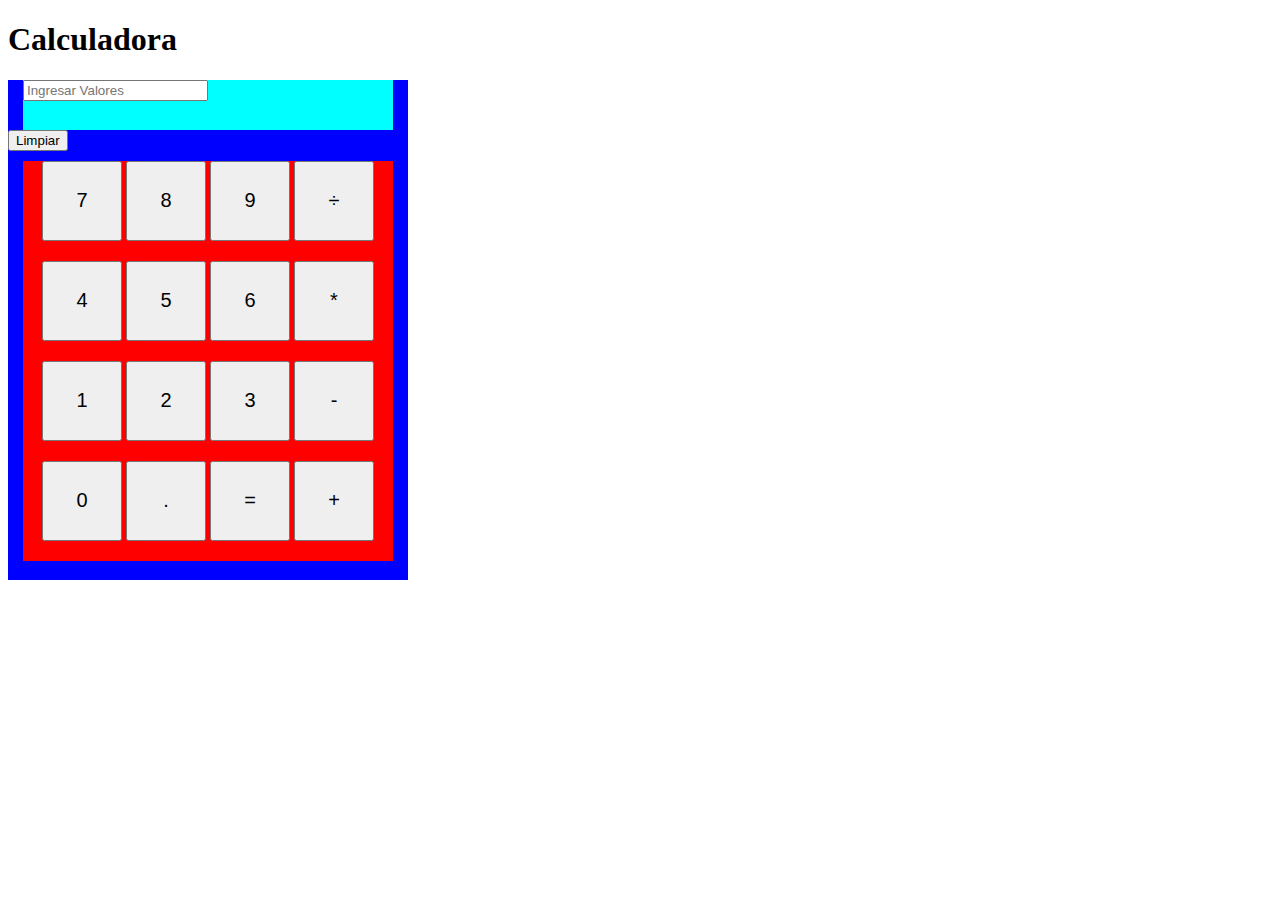
<file: 08javascript_calculadora/calculadora.html>
<!DOCTYPE html>
<html lang="en">

<head>
  <meta charset="UTF-8">
  <meta http-equiv="X-UA-Compatible" content="IE=edge">
  <meta name="viewport" content="width=device-width, initial-scale=1.0">
  <title>Document</title>
  <link rel="stylesheet" href="./calculadora.css">
</head>

<body>
  <div>
    <h1>Calculadora</h1>
    <div class="calculadora">
      <div class="contenedor-pantalla">
        <div class="pantalla">
          <input type="text" id="pantalla" placeholder="Ingresar Valores" readonly>
        </div>
        <div class="limpiar">
          <button class="btn-limpiar" onclick="limpiar()">Limpiar</button>
        </div>
      </div>
      <div class="botones" id="botones">
        <button class="boton" onclick="escribir('7')">7</button>
        <button class="boton" onclick="escribir('8')">8</button>
        <button class="boton" onclick="escribir('9')">9</button>
        <button class="boton" onclick="escribir('/')">÷</button>
        <button class="boton" onclick="escribir('4')">4</button>
        <button class="boton" onclick="escribir('5')">5</button>
        <button class="boton" onclick="escribir('6')">6</button>
        <button class="boton" onclick="escribir('*')">*</button>
        <button class="boton" onclick="escribir('1')">1</button>
        <button class="boton" onclick="escribir('2')">2</button>
        <button class="boton" onclick="escribir('3')">3</button>
        <button class="boton" onclick="escribir('-')">-</button>
        <button class="boton" onclick="escribir('0')">0</button>
        <button class="boton" onclick="escribir('.')">.</button>
        <button class="boton" onclick="calcular()">=</button>
        <button class="boton" onclick="escribir('+')">+</button>
      </div>
    </div>
  </div>
  <script src="./calculadora.js"></script>
</body>

</html>
</file>
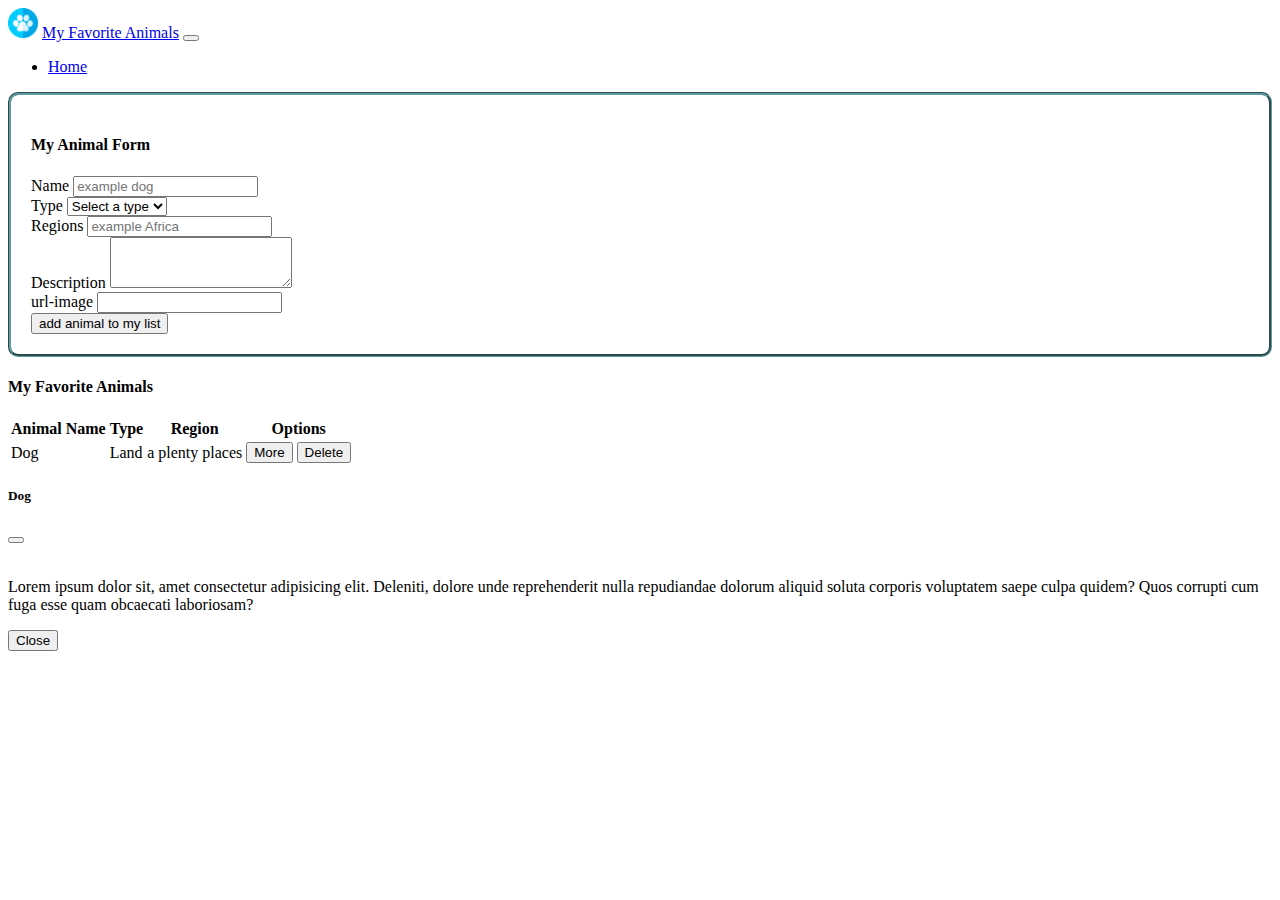
<file: 09javascript_bootstrap/my_favorite_animals.html>
<!DOCTYPE html>
<html lang="en">

<head>
  <meta charset="UTF-8">
  <meta http-equiv="X-UA-Compatible" content="IE=edge">
  <meta name="viewport" content="width=device-width, initial-scale=1.0">
  <title>animales</title>
  <link href="https://cdn.jsdelivr.net/npm/bootstrap@5.1.3/dist/css/bootstrap.min.css" rel="stylesheet"
    integrity="sha384-1BmE4kWBq78iYhFldvKuhfTAU6auU8tT94WrHftjDbrCEXSU1oBoqyl2QvZ6jIW3" crossorigin="anonymous">

  <style>
    .animal-form {
      border-style: groove;
      border-radius: 10px;
      border-color: cadetblue;
      padding: 20px;
    }
    .hidden-element{
      display: none;
    }
    
    .modal_img {
      width: 400px;
    }
  </style>
</head>

<body>
  <nav class="navbar navbar-expand-lg navbar-dark bg-success">
    <div class="container-fluid">
      <img src="./images/mascotas.png" width="30" class="me-2">
      <a class="navbar-brand" href="#">My Favorite Animals</a>
      <button class="navbar-toggler" type="button" data-bs-toggle="collapse" data-bs-target="#navbarSupportedContent"
        aria-controls="navbarSupportedContent" aria-expanded="false" aria-label="Toggle navigation">
        <span class="navbar-toggler-icon"></span>
      </button>
      <div class="collapse navbar-collapse" id="navbarSupportedContent">
        <ul class="navbar-nav me-auto mb-2 mb-lg-0">
          <li class="nav-item">
            <a class="nav-link active" aria-current="page" href="#">Home</a>
          </li>
        </ul>
      </div>
    </div>
  </nav>
  <div class="container mt-4">
    <div class="row">
      <div class="col-3">
        <div class="animal-form">
          <h4> My Animal Form</h4>
          <div class="mb-3">
            <label for="animal_name" class="form-label">Name</label>
            <input type="text" class="form-control" id="animal_name" placeholder="example dog">
          </div>
          <div class="mb-3">
            <label for="animal_type" class="form-label">Type</label>
            <select class="form-select" id="animal_type" aria-label="Default select example">
              <option selected disabled>Select a type</option>
              <option value="land">land</option>
              <option value="water">water</option>
              <option value="air">air</option>
            </select>

          </div>
          <div class="mb-3">
            <label for="animal_region" class="form-label">Regions</label>
            <input type="text" class="form-control" id="animal_region" placeholder="example Africa">
          </div>
          <div class="mb-3">
            <label for="animal_description" class="form-label">Description</label>
            <textarea class="form-control" id="animal_description" rows="3"></textarea>
          </div>
          <div class="mb-3">
            <label for="animal_url_image" class="form-label">url-image</label>
            <input type="text" class="form-control" id="animal_url_image" rows="3"></textarea>
          </div>
          <div class="buttons mb-2 text-center">
            <button type="button" class="btn btn-success" onclick="addNewAnimal()"> add animal to my list</button>
          </div>
        </div>
      </div>
      <div class="col">
        <div class="animal_container">
          <h4 class="text-center">My Favorite Animals</h4>
          <table class="table" id="table_animal">
            <thead>
              <th>Animal Name</th>
              <th>Type</th>
              <th>Region</th>
              <th class="hidden-element">Description</th>
              <th class="hidden-element">Url Image</th>
              <th>Options</th>
            </thead>
            <tbody>
              <tr>
                <td>Dog</td>
                <td>Land</td>
                <td>a plenty places</td>
                <td class="hidden-element">Lorem ipsum dolor sit amet consectetur adipisicing elit. Nostrum voluptatum exercitationem optio non vitae nulla ea inventore pariatur, aperiam rerum.</td>
                <td class="hidden-element">https://www.collinsdictionary.com/images/full/dog_230497594.jpg</td>
                <td>
                  <button type="button" class="btn btn-info" onclick="more(this)" data-bs-toggle="modal" data-bs-target="#staticBackdrop">More</button>
                  <button type="button" class="btn btn-danger" onclick="destroy(this)">Delete</button>
                </td>
              </tr>
            </tbody>
          </table>
        </div>
      </div>
    </div>
  </div>

  <div class="modal fade" id="staticBackdrop" data-bs-backdrop="static" data-bs-keyboard="false" tabindex="-1" aria-labelledby="staticBackdropLabel" aria-hidden="true">
    <div class="modal-dialog">
      <div class="modal-content">
        <div class="modal-header">
          <h5 class="modal-title" id="staticBackdropLabel">Dog</h5>
          <button type="button" class="btn-close" data-bs-dismiss="modal" aria-label="Close"></button>
        </div>
        <div class="modal-body">
          <div class="text-center">
            <img id="modal_url_img" class="modal_img">
          </div>
          <p id="modal_description">
            Lorem ipsum dolor sit, amet consectetur adipisicing elit. Deleniti, dolore unde reprehenderit nulla repudiandae dolorum aliquid soluta corporis voluptatem saepe culpa quidem? Quos corrupti cum fuga esse quam obcaecati laboriosam?
          </p>
        </div>
        <div class="modal-footer">
          <button type="button" class="btn btn-secondary" data-bs-dismiss="modal">Close</button>
        </div>
      </div>
    </div>
  </div>

  <script src="https://cdn.jsdelivr.net/npm/bootstrap@5.1.3/dist/js/bootstrap.bundle.min.js"
    integrity="sha384-ka7Sk0Gln4gmtz2MlQnikT1wXgYsOg+OMhuP+IlRH9sENBO0LRn5q+8nbTov4+1p"
    crossorigin="anonymous"></script>

  <script>
    function addNewAnimal() {
      var name = document.getElementById('animal_name').value;
      var type = document.getElementById('animal_type').value;
      var region = document.getElementById('animal_region').value;
      var description = document.getElementById('animal_description').value;
      var url_image = document.getElementById('animal_url_image').value;

      var table = document.getElementById('table_animal');
      var row = table.insertRow(-1);

      var cell_name = row.insertCell(0);
      var cell_type = row.insertCell(1);
      var cell_region = row.insertCell(2);
      var cell_description = row.insertCell(3);
      var cell_url_image = row.insertCell(4);
      var cell_options = row.insertCell(5);

      cell_name.innerHTML = name;
      cell_type.innerHTML = type;
      cell_region.innerHTML = region;
      cell_description.innerHTML = description;
      cell_url_image.innerHTML = url_image;

      cell_description.style.display = "none"
      cell_url_image.style.display = "none"

      cell_options.innerHTML = '<button type="button" class="btn btn-info" onclick="more(this)" data-bs-toggle="modal" data-bs-target="#staticBackdrop">More</button><button type="button" class="btn btn-danger" onclick="destroy(this)">Delete</button>';

      console.log(name, type, region, description, url_image);
    }

    function more(button) {
      var row = button.closest("tr");
      var name = row.children[0].innerText;
      var type = row.children[1].innerText;
      var region = row.children[2].innerText;
      var description = row.children[3].innerText;
      var url_image = row.children[4].innerText;

      var modal_img = document.getElementById('modal_url_img');
      modal_img.setAttribute('src', url_image);
      var modal_description = document.getElementById('modal_description');
      modal_description.innerHTML = description;
      console.log(name, type, region, description, url_image);

    }

    function destroy(button) {
      button.closest("tr").remove();
    }
  </script>
</body>

</html>
</file>
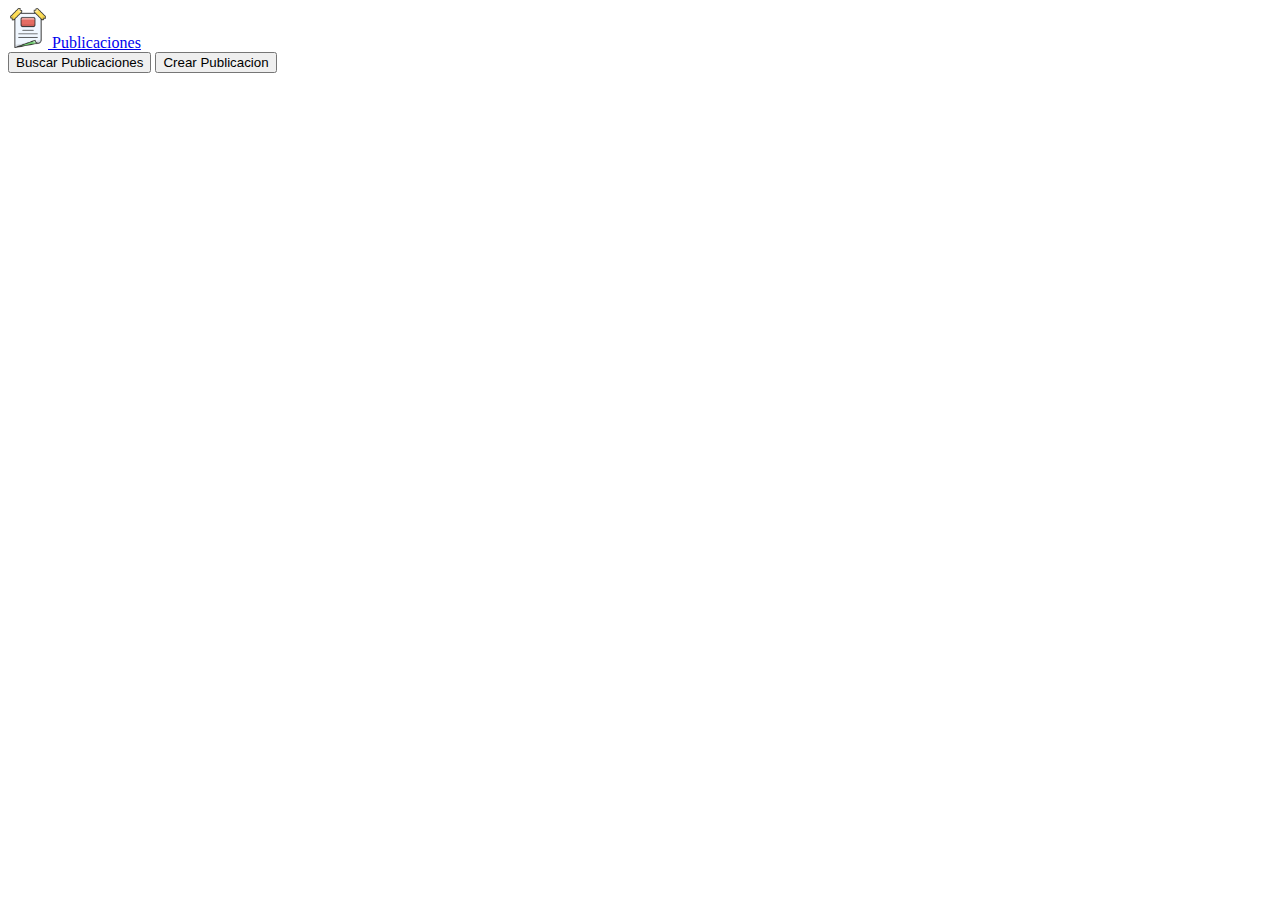
<file: 10fetch_javascript/publicaciones.html>
<!DOCTYPE html>
<html lang="en">

<head>
  <meta charset="UTF-8">
  <meta http-equiv="X-UA-Compatible" content="IE=edge">
  <meta name="viewport" content="width=device-width, initial-scale=1.0">
  <title>fetch</title>
  <link href="https://cdn.jsdelivr.net/npm/bootstrap@5.1.3/dist/css/bootstrap.min.css" rel="stylesheet"
    integrity="sha384-1BmE4kWBq78iYhFldvKuhfTAU6auU8tT94WrHftjDbrCEXSU1oBoqyl2QvZ6jIW3" crossorigin="anonymous">
</head>
<style>
  .publicaciones {
    width: 700px;
    margin: 0 auto;
  }
</style>

<body>
  <nav class="navbar navbar-dark bg-dark">
    <div class="container-fluid">
      <a class="navbar-brand" href="#">
        <img src="./imagenes/posticon.png" alt="" width="40" class="d-inline-block align-text-top">
        Publicaciones
      </a>
    </div>
  </nav>
  <div class="container mt-4">
    <div class="botones text-center">
      <button type="button" class="btn btn-info" onclick="obtenerPublicaciones()">Buscar Publicaciones</button>
      <button type="button" class="btn btn-primary">Crear Publicacion</button>
    </div>
    <div class="publicaciones mt-3" id="publicaciones">
    </div>
  </div>
  <script src="https://cdn.jsdelivr.net/npm/bootstrap@5.1.3/dist/js/bootstrap.bundle.min.js"
    integrity="sha384-ka7Sk0Gln4gmtz2MlQnikT1wXgYsOg+OMhuP+IlRH9sENBO0LRn5q+8nbTov4+1p"
    crossorigin="anonymous"></script>
  <script>
    function obtenerPublicaciones() {
      fetch('https://jsonplaceholder.typicode.com/posts')
        .then(response => response.json())
        .then(publicaciones => {
          publicaciones.forEach((publicacion) => agregarPublicacion(publicacion));
        });

    }

    function agregarPublicacion(publicacion) {
      console.log("publicacion:" + publicacion.id)
      elemento_publicacion = document.createElement("div");
      elemento_publicacion.className = "publicacion shadow p-3 mb-5 bg-body rounded";

      elemento_figure = document.createElement("figure");
      elemento_figure.className = "text-center";

      elemento_blockquote = document.createElement("blockquote");
      elemento_blockquote.className = "blockquote";

      elemento_parrafo = document.createElement("p");
      elemento_parrafo.innerHTML = publicacion.title;

      elemento_figcaption = document.createElement("figcaption");
      elemento_figcaption.className = "blockquote-footer";
      elemento_figcaption.innerHTML = publicacion.body;

      contenedor_padre = document.getElementById("publicaciones");
      contenedor_padre.appendChild(elemento_publicacion);

      elemento_publicacion.appendChild(elemento_figure);

      elemento_figure.appendChild(elemento_blockquote);
      elemento_figure.appendChild(elemento_figcaption);

      elemento_blockquote.appendChild(elemento_parrafo);

    }
  </script>
</body>

</html>
</file>
<file: 03css_relative/styles.css>
body {
    background-color: rgb(42, 165, 42);
  }
  
  .context {
    display: inline-block;
    width: 200px;
    height: 200px;
    margin: 30px 50px;
    border: 1px dashed black;
  }
  
  div {
    padding: 10px;
    font-size: 1rem;
    line-height: 1.5;
    text-align: center;
    background-color: gold;
  }
  .box-1 {
    
    position: relative;
    top: 40%;
    border-bottom: 50%;
  }
  .box-2 {
    position: relative;
    top: 45%;
    background-color:grey;
    border-radius: 50%;
  }
</file>
<file: 04css_absolute/styles.css>
.conteiner{
    position: relative;
    width: 500px;
    height: 200px;
    border: 2px dashed blue;
    margin: 5cm;
}
.base{
    width: 120px;
    height: 50;
    font-weight: bold;
    line-height:1.5cm;
    text-align: center;
}
.box-1{
    position: absolute;
    background-color: rgb(0, 238, 255);
    
}
.box-2{
    position: absolute;
    background-color: rgb(255, 0, 0);
    top: 0cm;
    right: 0cm;
}
.box-3{
    position: absolute;
    background-color: rgb(21, 255, 0);
    bottom: 0cm;
    left: 0cm;
    
}
.box-4{
    position: absolute;
    background-color: rgb(238, 255, 0);
    bottom: 0cm;
    right: 0cm;
    
}
.box-5{
    position: absolute;
    background-color: rgb(255, 0, 212);
    top: 2cm;
    left: 5cm;
    right: 5cm;
    bottom: 2cm;
    
}
</file>
<file: 06css_sticky/sticky.css>
.slider {
    height: 200px;
    font-size: 15px;
    font-weight: bold;
    text-align: center;
    background-color: rgb(255, 72, 0);
    display: flex;
    justify-content: center;
    align-items: center;
  }
  
  .nav {
    position: sticky;
    top: 0;
    margin-top: 10px;
    height: 50px;
    padding: 15px;
    background-color:aqua;
  }
  
  .nav ul {
    margin-top: 0;
    margin-bottom: 0;
    padding-left: 0;
    list-style-type: none;
    display: flex;
    justify-content: space-around;
  }
  
  .nav ul li {
    line-height: 2;
  }
  
  .container {
    width: 100%;
    margin: 0 auto;
  }
  
  article {
    padding: 15px;
    line-height: 1.6;
  }
</file>
<file: 08javascript_calculadora/calculadora.css>
.calculadora {
  height: 500px;
  width: 400px;
  background-color: blue;
}

.contenedor-pantalla {
  width: 400px;
}

.pantalla {
  width: 370px;
  height: 50px;
  background-color: aqua;
  margin: 0 auto;
}

.botones {
  width: 370px;
  background-color: red;
  margin: 10px auto;
  text-align: center;

}

.boton {
  width: 80px;
  height: 80px;
  margin-bottom: 20px;
  font-size: 20px;
}
</file>
